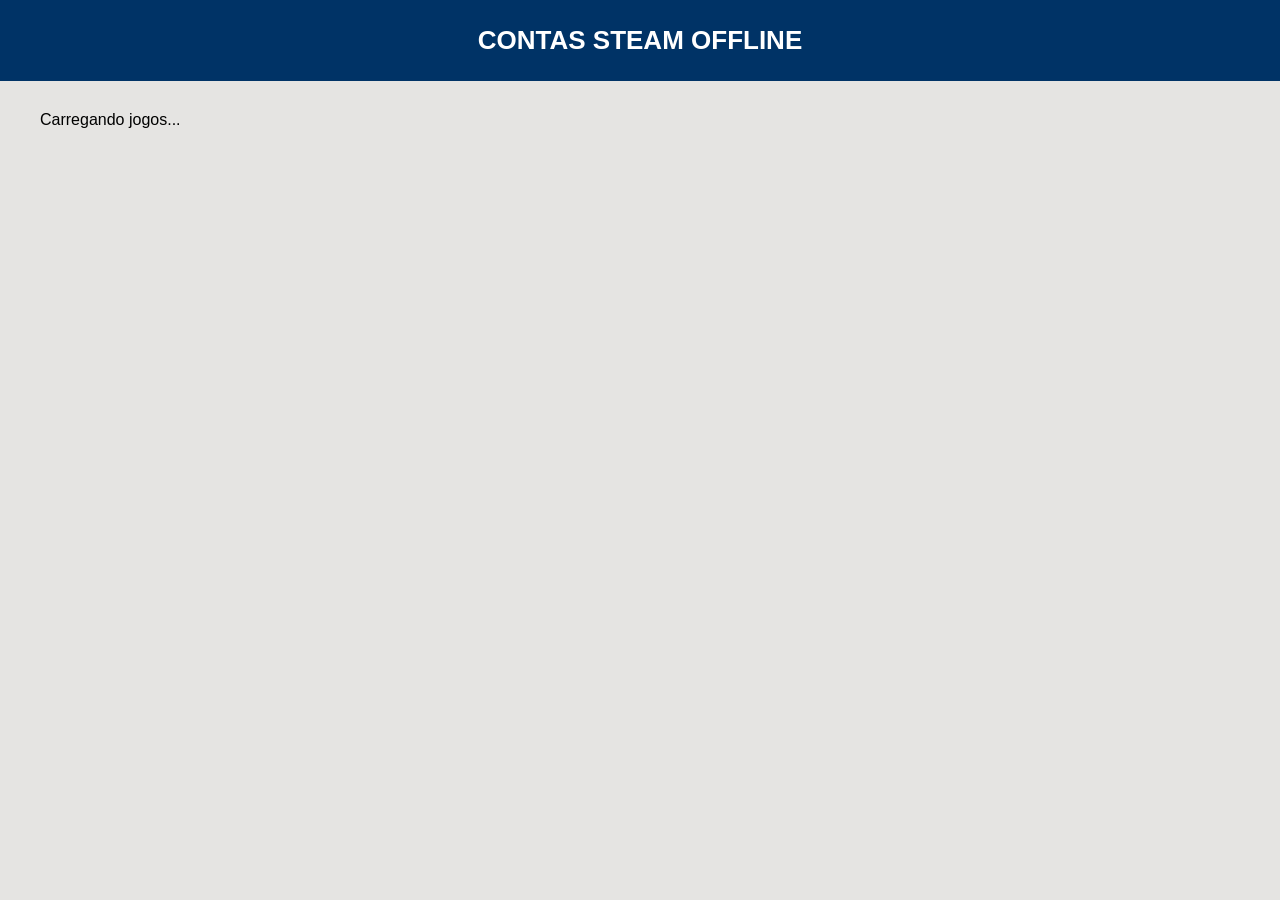
<file: loja.html>
<!DOCTYPE html>
<html lang="pt-br">
<head>
    <meta charset="UTF-8">
    <title>Minha Loja Offline</title>
    <style>
        body { background: #E5E4E2; font-family: sans-serif; margin: 0; }
        nav { background: #003366; color: white; padding: 25px; text-align: center; font-size: 26px; font-weight: bold; }
        .container { display: grid; grid-template-columns: repeat(auto-fill, minmax(220px, 1fr)); gap: 20px; padding: 30px; max-width: 1200px; margin: auto; }
        .game-card { background: white; border: 3px solid #007BFF; border-radius: 10px; overflow: hidden; text-align: center; }
        .game-card img { width: 100%; height: 310px; object-fit: cover; }
        .game-card h3 { padding: 10px; margin: 0; color: #333; }
        .price { color: #007BFF; font-size: 22px; font-weight: bold; margin-bottom: 15px; }
    </style>
</head>
<body>
    <nav>CONTAS STEAM OFFLINE</nav>
    <div id="vitrine" class="container">Carregando jogos...</div>

    <script>
        async function carregar() {
            const URL = "https://grogiwbccvnbyjgxvafw.supabase.co/rest/v1/jogos?select=*";
            const KEY = "sb_publishable_6XLbmbjPmopxhOm2-_iwRw_6o0mQg14";

            const res = await fetch(URL, { headers: { 'apikey': KEY, 'Authorization': `Bearer ${KEY}` } });
            const dados = await res.json();
            const div = document.getElementById('vitrine');
            div.innerHTML = '';

            dados.forEach(j => {
                div.innerHTML += `
                    <div class="game-card">
                        <img src="${j.imagem_url}">
                        <h3>${j.nome}</h3>
                        <div class="price">R$ ${j.preco.toFixed(2)}</div>
                    </div>`;
            });
        }
        carregar();
    </script>
</body>
</html>
</file>
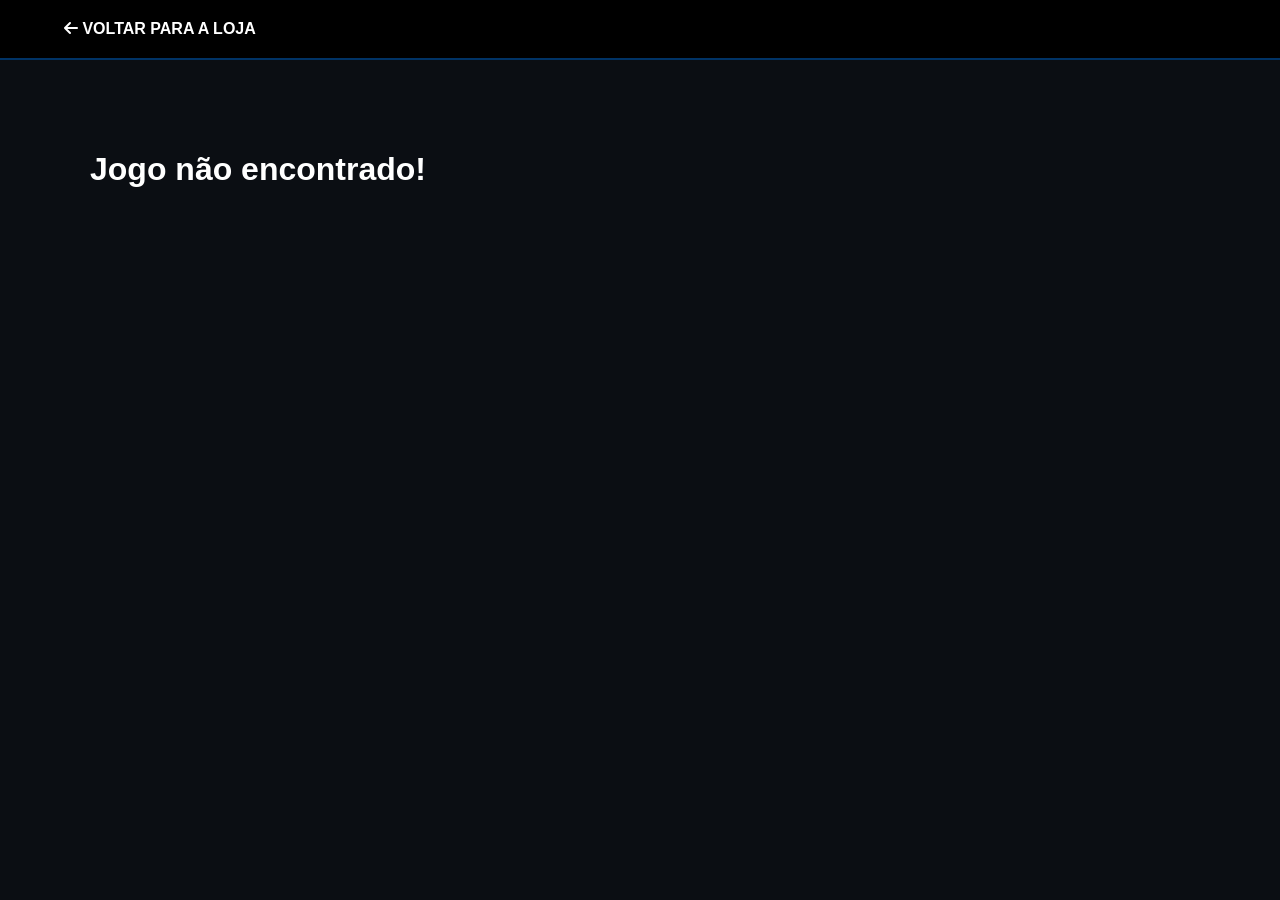
<file: produto.html>
<!DOCTYPE html>
<html lang="pt-br">
<head>
    <meta charset="UTF-8">
    <meta name="viewport" content="width=device-width, initial-scale=1.0">
    <title>Detalhes do Jogo | MercantGames</title>
    <link rel="stylesheet" href="https://cdnjs.cloudflare.com/ajax/libs/font-awesome/6.0.0/css/all.min.css">
    <style>
        :root { 
            --main: #003366; /* Azul Marinho */
            --accent: #6a0dad; /* Roxo */
            --bg: #0b0e13; 
            --panel: #151921; 
        }
        body { margin: 0; font-family: 'Poppins', sans-serif; background: var(--bg); color: white; }
        
        header { 
            background: #000; padding: 20px 5%; border-bottom: 2px solid var(--main); 
            display: flex; align-items: center;
        }
        .back-btn { color: white; text-decoration: none; font-weight: bold; font-size: 1rem; }

        .container { 
            max-width: 1100px; margin: 50px auto; padding: 20px; 
            display: grid; grid-template-columns: 1fr 1fr; gap: 50px; 
        }
        
        .product-image img { 
            width: 100%; border-radius: 15px; border: 1px solid #333; 
            box-shadow: 0 0 30px rgba(0,0,0,0.5); 
        }
        
        .product-details h1 { font-size: 2.5rem; margin-top: 0; color: #fff; }
        .product-details .price { font-size: 2.2rem; color: #2ecc71; font-weight: 800; display: block; margin: 20px 0; }
        .product-details .desc { color: #bbb; line-height: 1.8; font-size: 1.1rem; margin-bottom: 40px; }
        
        .buy-now { 
            background: linear-gradient(90deg, var(--main), var(--accent)); 
            color: white; border: none; padding: 18px 50px; font-size: 1.3rem; 
            font-weight: 900; border-radius: 10px; cursor: pointer; width: 100%; transition: 0.3s;
        }
        .buy-now:hover { transform: scale(1.02); filter: brightness(1.2); }

        @media (max-width: 850px) {
            .container { grid-template-columns: 1fr; text-align: center; }
        }
    </style>
</head>
<body>

    <header>
        <a href="index.html" class="back-btn"><i class="fas fa-arrow-left"></i> VOLTAR PARA A LOJA</a>
    </header>

    <div class="container" id="product-content">
        <div style="grid-column: span 2; text-align: center;">Carregando detalhes do jogo...</div>
    </div>

    <script>
        const SB_URL = "https://grogiwbccvnbyjgxvafw.supabase.co";
        const SB_KEY = "sb_publishable_6XLbmbjPmopxhOm2-_iwRw_6o0mQg14";
        
        const params = new URLSearchParams(window.location.search);
        const gameId = params.get('id');

        async function loadGame() {
            if(!gameId) {
                document.getElementById('product-content').innerHTML = "<h1>Jogo não encontrado!</h1>";
                return;
            }
            try {
                const res = await fetch(`${SB_URL}/rest/v1/jogos?id=eq.${gameId}`, {
                    headers: { 'apikey': SB_KEY, 'Authorization': `Bearer ${SB_KEY}` }
                });
                const [j] = await res.json();

                if(j) {
                    document.title = `${j.nome} | MercantGames`;
                    document.getElementById('product-content').innerHTML = `
                        <div class="product-image">
                            <img src="${j.url_da_imagem}" alt="${j.nome}">
                        </div>
                        <div class="product-details">
                            <h1>${j.nome}</h1>
                            <p class="desc">${j.descricao || 'Este título épico está disponível na MercantGames com entrega imediata e suporte total.'}</p>
                            <span class="price">R$ ${j.preco}</span>
                            <button class="buy-now">COMPRAR AGORA</button>
                        </div>
                    `;
                }
            } catch (e) {
                console.error(e);
            }
        }
        loadGame();
    </script>
</body>
</html>
</file>
